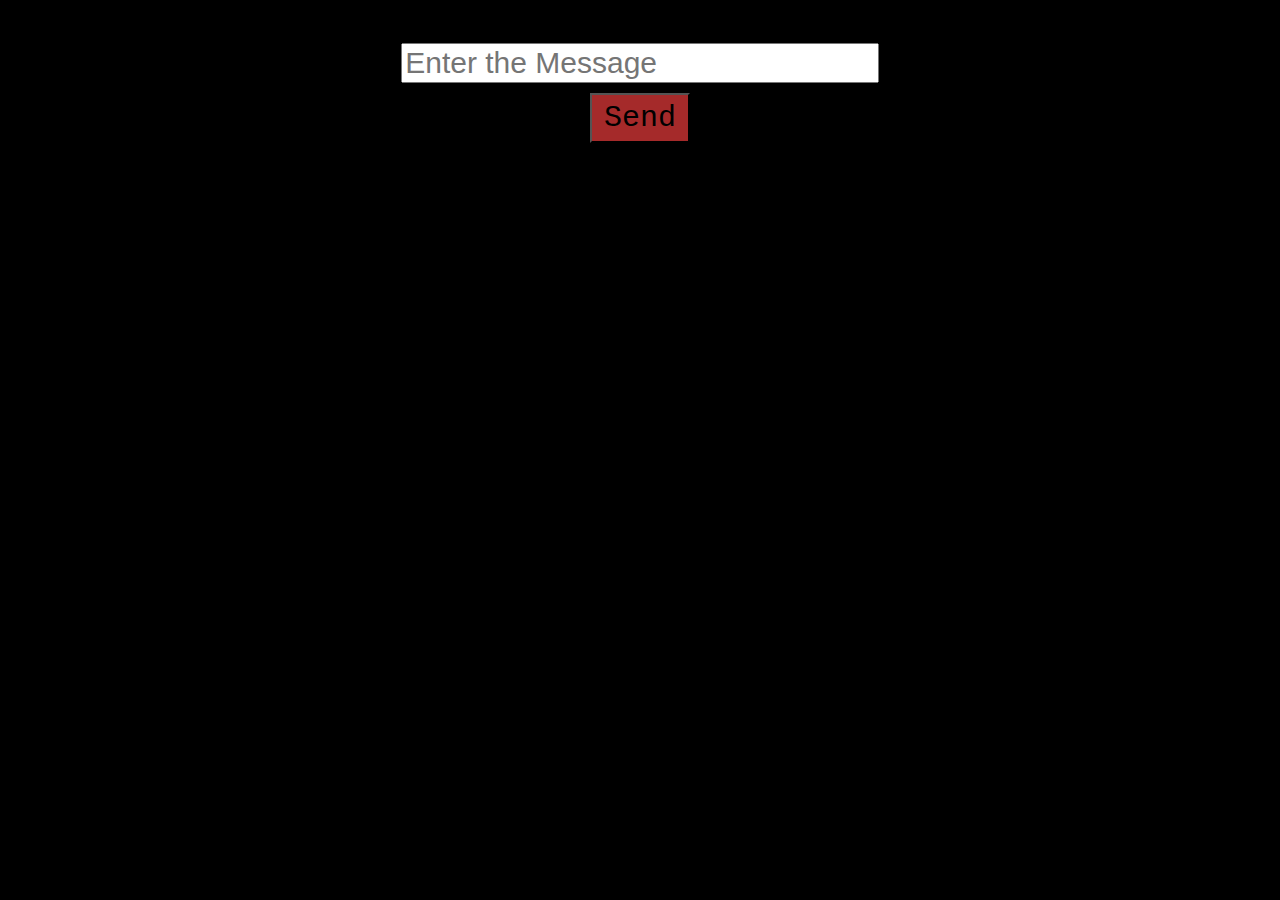
<file: messagingAPP/index.html>
<html>
<head>
    <title>MESSAGING APP</title>
  <link rel="stylesheet" href="css/style.css">
  
</head>
<body>
    <div class="box" id="box">
        <div class="insert" id="insert">
            <input id="input" type="text" placeholder="Enter the Message">
        </div>
        <div class="sub" id="sub">
            <button id="press"> Send</button>
        </div>
    </div>
    <ul id="show" class="show">
       <!-- 
        <li>I am Abhishek</li>
        <li>Shalu is very thunga girl</li>
        <li>Shubham is a masha </li>
        <li>Mamma is angry</li>
        -->
    </ol>
<script src="js/main.js"></script>
</body>

</html>
</file>
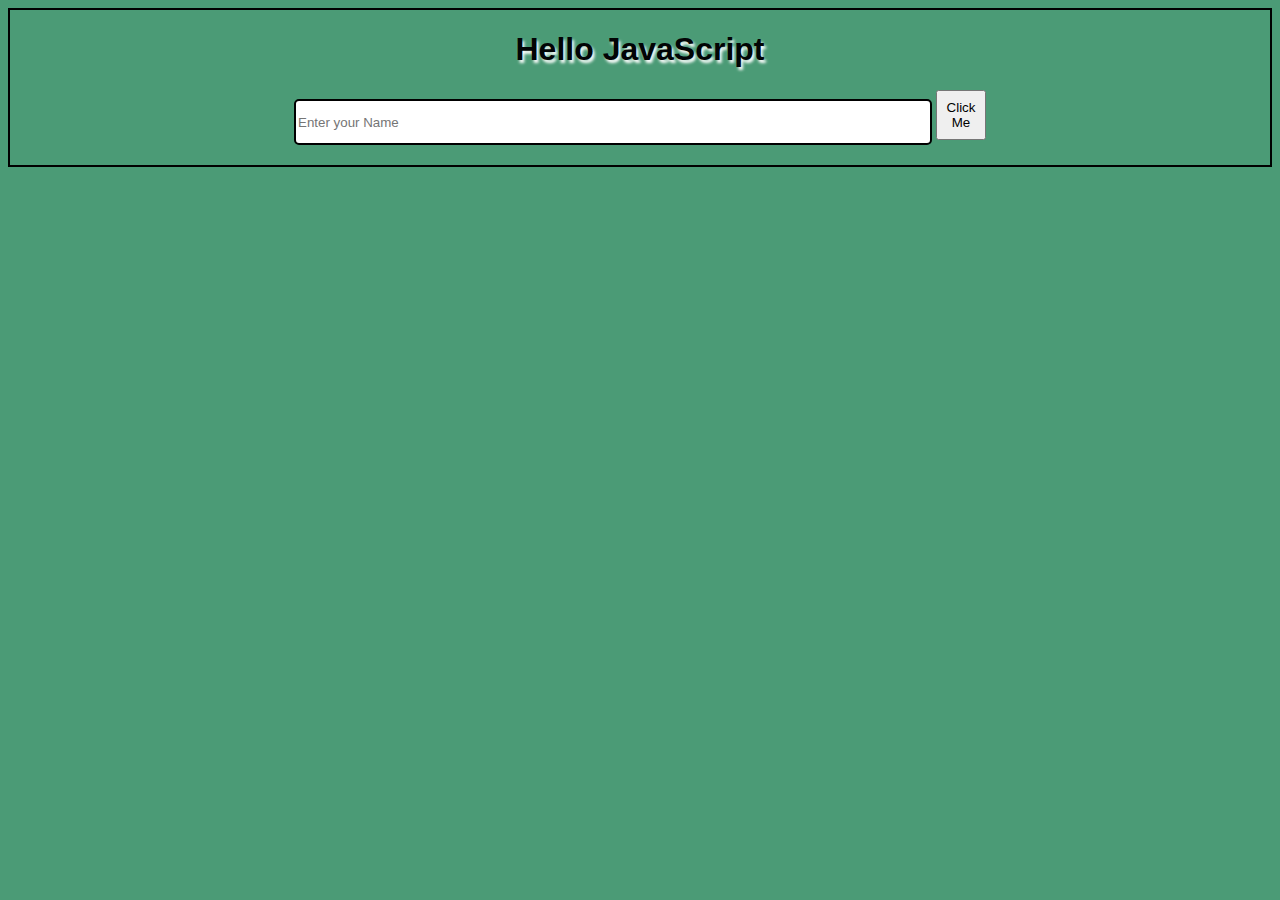
<file: startingJavascript/index.html>
<!DOCTYPE html>
<html lang="en" dir="ltr">
  <head>
    <meta charset="utf-8">
    <title>Practice JavaScript</title>
    <link rel="stylesheet" href="css/js1.css">
  </head>
  <body>
    <h1>Hello JavaScript</h1>
    <input type="text" placeholder="Enter your Name">
    <button type="button" name="button">Click Me</button>
    <h2></h2>



    <!--JavaScript here in the simple name ba-->
<script type="text/javascript">
  function but(){
    
    var name = document.querySelector('input').value.trim() || "Abhishek";
    document.querySelector('h2').textContent = "Hello ,"+ name + "!";
    console.log('I am Abhishek');
    document.getElementById('input').textContent = null;
  }
    document.querySelector('button').addEventListener('click',but);
</script>
  </body>
</html>
</file>
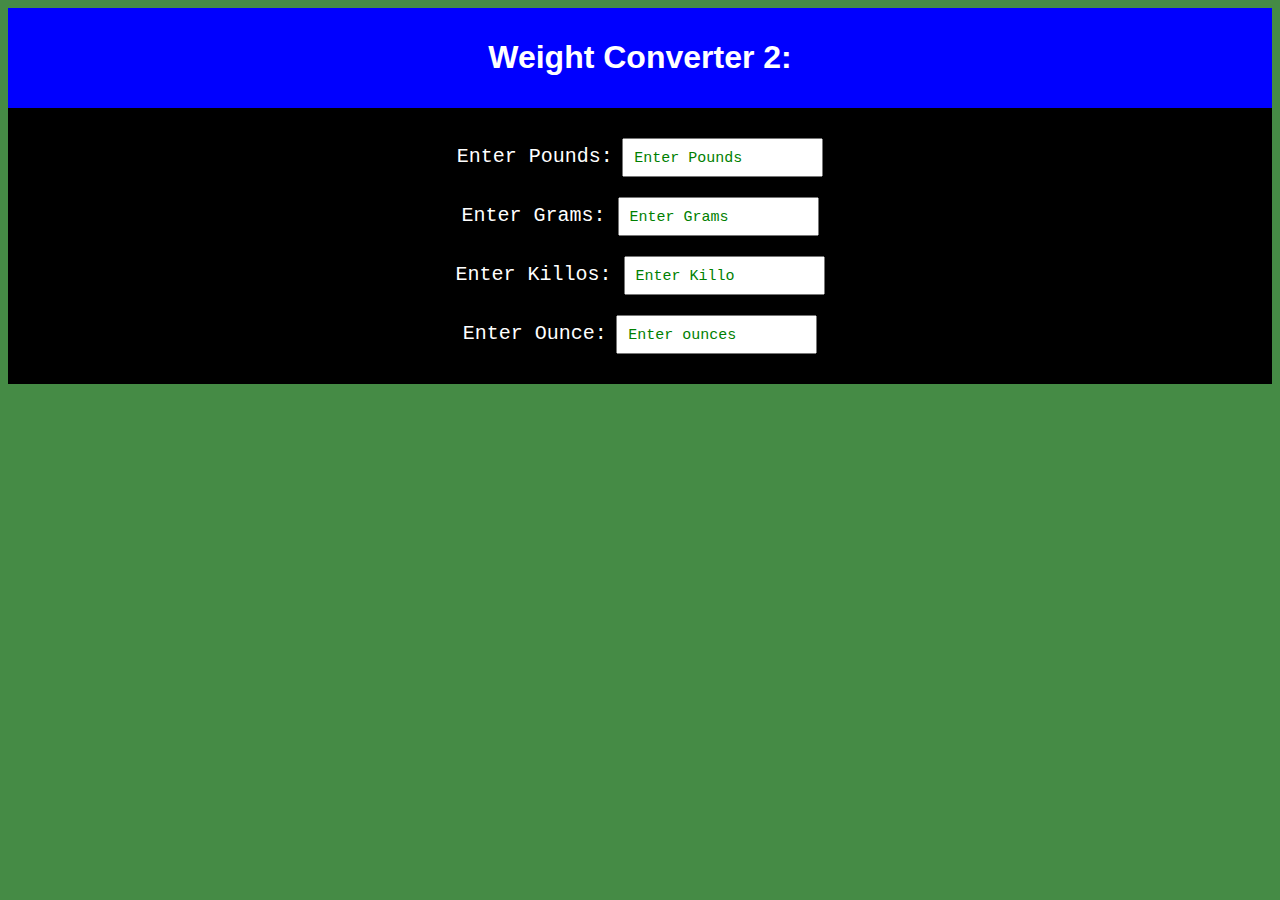
<file: WeightConverter 2/index.html>
<!DOCTYPE html>
<html lang="en">
<head>
    <meta charset="UTF-8">
    <meta name="viewport" content="width=device-width, initial-scale=1.0">
    <meta http-equiv="X-UA-Compatible" content="ie=edge">
    <title>WeightCoverter 2</title>
    <link rel="stylesheet" href="css/style.css">
</head>
<body>
    <div class="top">
        <h1>Weight Converter 2:</h1>
    </div>
    <div class="all">
    <div>
            <label for="">Enter Pounds:</label>
        <input id="lb" placeholder="Enter Pounds" type="number">
    </div>
    <div>
            <label for="">Enter Grams: </label>
        <input id="gm" placeholder="Enter Grams" type="number">

    </div>
    <div>
            <label for="">Enter Killos:  </label>
        <input id="kg"  placeholder="Enter Killo" type="number">
    </div>
    <div>
            <label for="">Enter Ounce:</label>
        <input id="oz" placeholder="Enter ounces" type="number">
    </div>
    </div>

<script src="jss/main.js"></script>
</body>
</html>
</file>
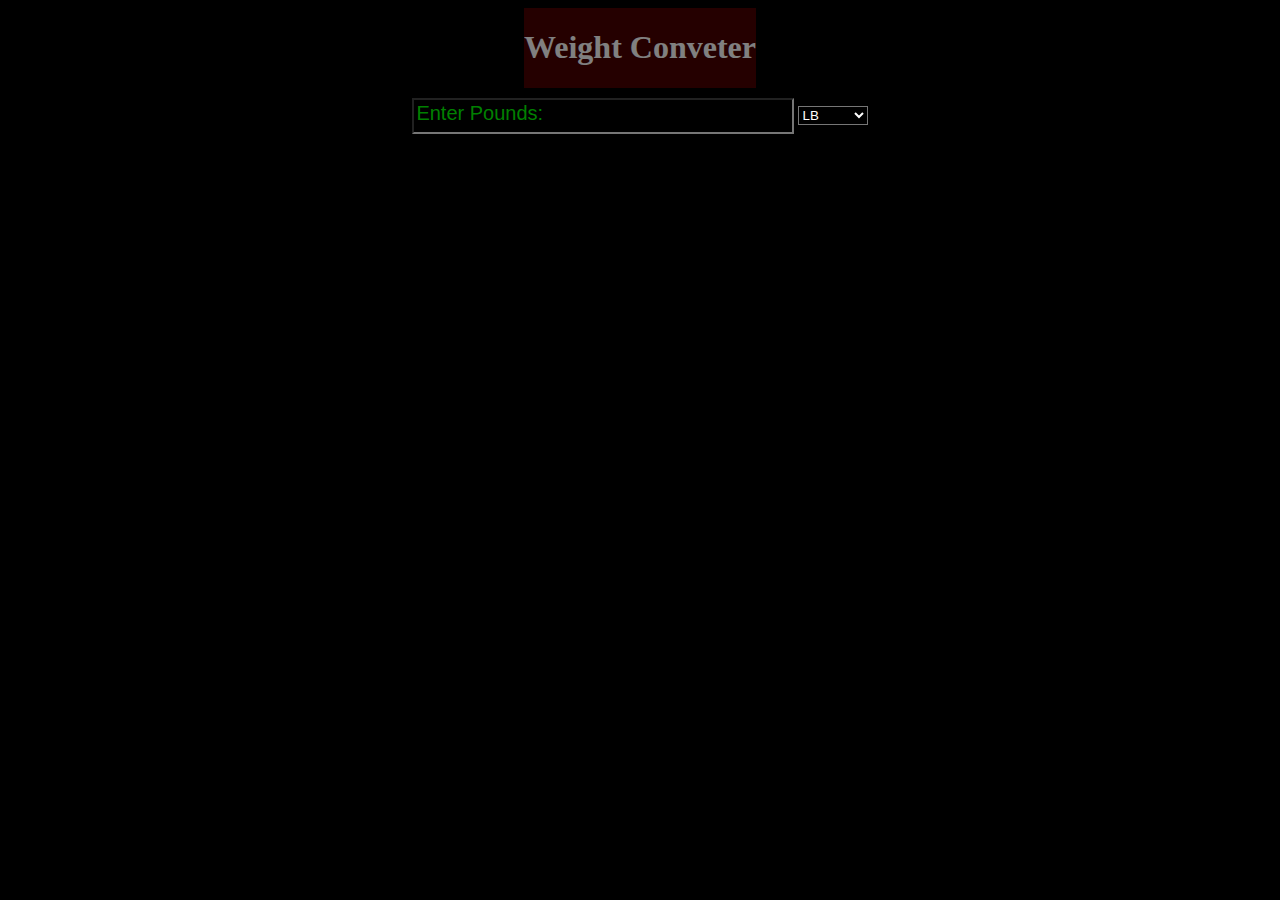
<file: WeightConveter/index.html>
<!DOCTYPE html>
<html lang="en" dir="ltr">
  <head>
    <meta charset="utf-8">
    <title>Weight Conveter</title>
    <link rel="stylesheet" href="style.css">
  </head>
  <body>
    <div class="container">
      <div class="top">
         <h1>Weight Conveter</h1>
      </div>
      <div class="insert" id='in'>
        <input type="text" name="" value="" placeholder="Enter Pounds:">
      
        <select  id="ss">
          <option>LB</option>
          <option >MG</option>
        </select>   
      </div>

      <div class="output" id="output">
        <div class="row1">
          <h2>Grams:</h2>
          <div id="Gout">
          </div>
        </div>

        <div class="row2">
          <h2>KilloGrams:</h2>
          <div id="Kgout">
          </div>
        </div>

        <div class="row3">
          <h2>Ounces:</h2>
          <div id="Ozout">
          </div>
        </div>

      </div>
      </div>
<script type="text/javascript" src="main.js"></script>
  </body>
</html>
</file>
<file: messagingAPP/css/style.css>
body{
    background-color: black;
    color:white;
    font-family: 'Times New Roman', Times, serif;
}
div{
    padding:5px;
}
.box{
    min-width: 300px;
    min
    position: relative;
    top:30px;
    padding: 30px;
    text-align:center;   
}
.insert input{
  width:40%;
  height: 40px;
  color:black;
  font-size: 30px;
}
.sub button{
    width:100px;
    height:50px;
    font-family: 'Courier New', Courier, monospace;
    font-size: 30px;
    background-color: brown;
    cursor: pointer;
}
ul.show{
    text-align: center;
} 
li{
    padding:10px;
    color:black;
    background:grey;
    margin:10px;
}
</file>
<file: startingJavascript/css/js1.css>
body{
  background: rgb(75, 155, 118);
  color:rgb(2, 4, 5);
  min-width: 100px;
  text-align: center;
  border:2px solid black;
}
h1{
  font-family: 'Gill Sans', 'Gill Sans MT', Calibri, 'Trebuchet MS', sans-serif;
  text-shadow: 2px 3px 3px white;
}
input{
  width:50%;
  height:40px;
  border:2px solid black;
  border-radius: 5px;
}
button{
  width:50px;
  height:50px;
  left:1px;
  top:50px;

}
</file>
<file: WeightConverter 2/css/style.css>
body{

    text-align: center;
    background: rgb(69, 139, 69);
    display:block;
    color:white;
    font-family: 'Segoe UI', Tahoma, Geneva, Verdana, sans-serif;
}
.top{
    background: blue;
    padding:10px;
}
.all{
    
    padding: 20px;
    font-family:'Courier New', Courier, monospace;
    background:black;
}
div{
    padding: 10px;
}
label{
    font-size:20px;
}
input::-webkit-input-placeholder{
    color:green;
    font-size: 15px;
    font-family:'Courier New', Courier, monospace;

}
input{
    padding: 10px;
}
</file>
<file: WeightConveter/style.css>
body{
  background:black;
}
.container{
  font-family: Georgia, 'Times New Roman', Times, serif;
  text-align: center;
}
h1{
  color:white;
}
.top{
  margin-top:0px;
  background:rgba(244,0,0,0.3);
  color:white;
  display: inline-block;
  opacity: 0.5;
}
select{
  width:70px;
  background: black;
  color:white;
}
.insert{
  padding:10px;
  position: relative;
}
input{
  height: 30px;
  width:30%;
  background: black;
  color:White;

}
input::-webkit-input-placeholder{
  color:green;
  font-size: 20px;

}

.row1{
  padding: 0px;
  background:blue;

}
.row2{
  background: green;
  padding: 0px;

}
.row3{
  background: red;
  padding: 0px;

}
</file>
